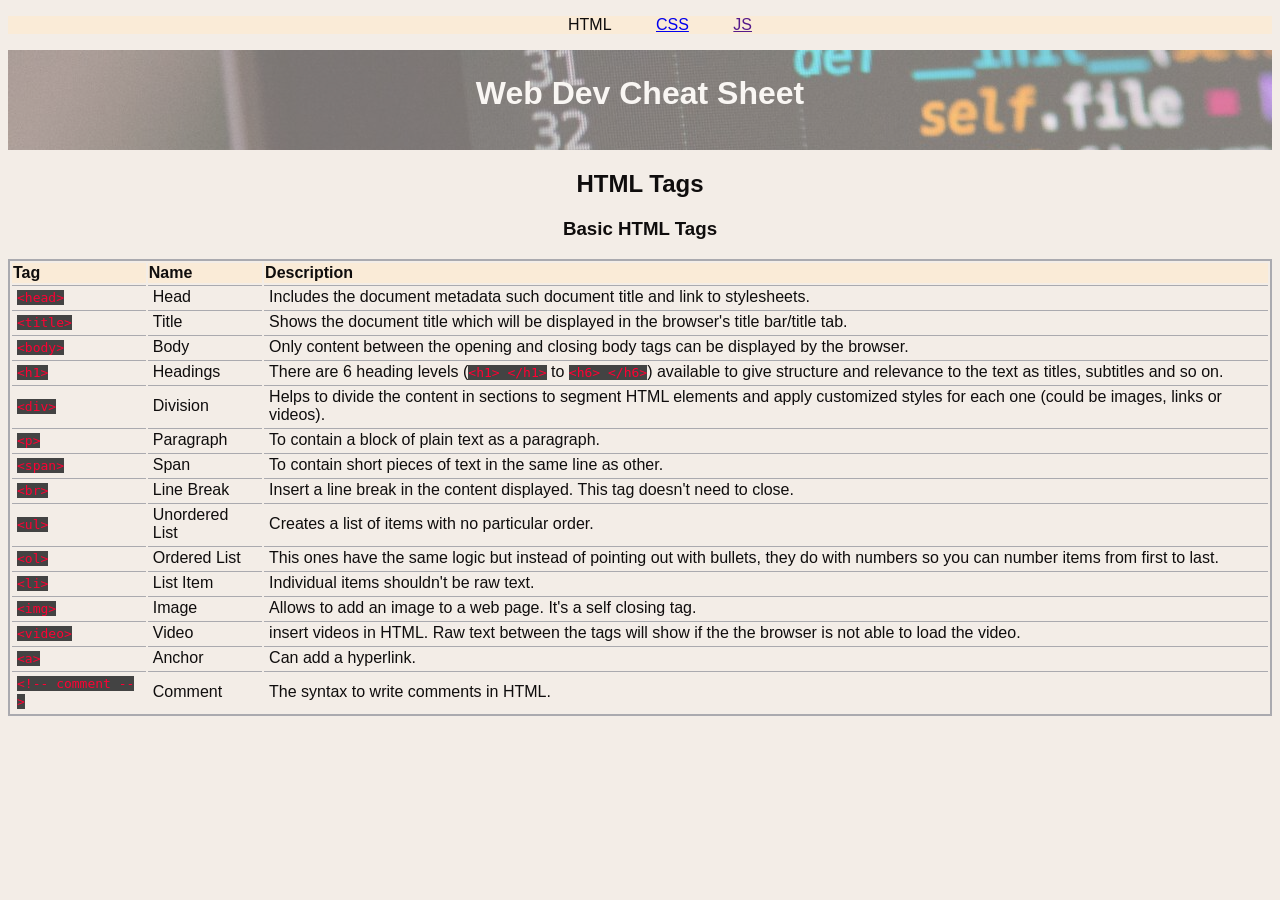
<file: index.html>
<!DOCTYPE html>
<html>
<head>
    <meta charset="UTF-8" />
    <link rel="stylesheet" href="style.css" type="text/css">
    <title>Cheat Sheet</title>
</head>
<body>
    <nav>
        <ul>
            <li>HTML</li>
            <li> <a href="./css cheat sheet.html">CSS</a> </li>
            <li> <a href="">JS</a> </li>
        </ul>
    </nav>

    <header class="main-title">
    <h1>Web Dev Cheat Sheet</h1>
    </header>
    <h2>HTML Tags</h2>
    <h3>Basic HTML Tags</h3>
    <table>
        <thead>
            <th>Tag</th>
            <th>Name</th>
            <th>Description</th>
        </thead>
        <tbody>
            <tr>
                <td><span class="code">&lt;head&gt;</span></td>
                <td>Head</td>
                <td>Includes the document metadata such document title and link to stylesheets.</td>
            </tr>
            <tr>
                <td><span class="code">&lt;title&gt;</span></td>
                <td>Title</td>
                <td>Shows the document title which will be displayed in the browser's title bar/title tab.</td>
            </tr>
            <tr>
                <td><span class="code">&lt;body&gt;</span></td>
                <td>Body</td>
                <td>Only content between the opening and closing body tags can be displayed by the browser.</td>
            </tr>
            <tr>
                <td><span class="code">&lt;h1&gt;</span></td>
                <td>Headings</td>
                <td>There are 6 heading levels (<span class="code">&lt;h1&gt; &lt;/h1&gt;</span> to <span class="code">&lt;h6&gt; &lt;/h6&gt;</span>) available to give structure and relevance to the text as titles, subtitles and so on.</td>
            </tr>
            <tr>
                <td><span class="code">&lt;div&gt;</span></td>
                <td>Division</td>
                <td>Helps to divide the content in sections to segment HTML elements and apply customized styles for each one (could be images, links or videos).</td>
            </tr>
            <tr>
                <td><span class="code">&lt;p&gt;</span></td>
                <td>Paragraph</td>
                <td>To contain a block of plain text as a paragraph.</td>
            </tr>
            <tr>
                <td><span class="code">&lt;span&gt;</span></td>
                <td>Span</td>
                <td>To contain short pieces of text in the same line as other.</td>
            </tr>
            <tr>
                <td><span class="code">&lt;br&gt;</span></td>
                <td>Line Break</td>
                <td>Insert a line break in the content displayed. This tag doesn't need to close.</td>
            </tr>
            <tr>
                <td><span class="code">&lt;ul&gt;</span></td>
                <td>Unordered List</td>
                <td>Creates a list of items with no particular order.</td>
            </tr>
            <tr>
                <td><span class="code">&lt;ol&gt;</span></td>
                <td>Ordered List</td>
                <td>This ones have the same logic but instead of pointing out with bullets, they do with numbers so you can number items from first to last.</td>
            </tr>
            <tr>
                <td><span class="code">&lt;li&gt;</span></td>
                <td>List Item</td>
                <td>Individual items shouldn't be raw text.</td>
            </tr>
            <tr>
                <td><span class="code">&lt;img&gt;</span></td>
                <td>Image</td>
                <td>Allows to add an image to a web page. It's a self closing tag.</td>
            </tr>
            <tr>
                <td><span class="code">&lt;video&gt;</span></td>
                <td>Video</td>
                <td>insert videos in HTML. Raw text between the tags will show if the the browser is not able to load the video.</td>
            </tr>
            <tr>
                <td><span class="code">&lt;a&gt;</span></td>
                <td>Anchor</td>
                <td>Can add a hyperlink.</td>
            </tr>
            <tr>
                <td><span class="code">&lt;!-- comment --&gt;</span></td>
                <td>Comment</td>
                <td>The syntax to write comments in HTML.</td>
            </tr>
        </tbody>
    </table>
</body>
</html>
</file>
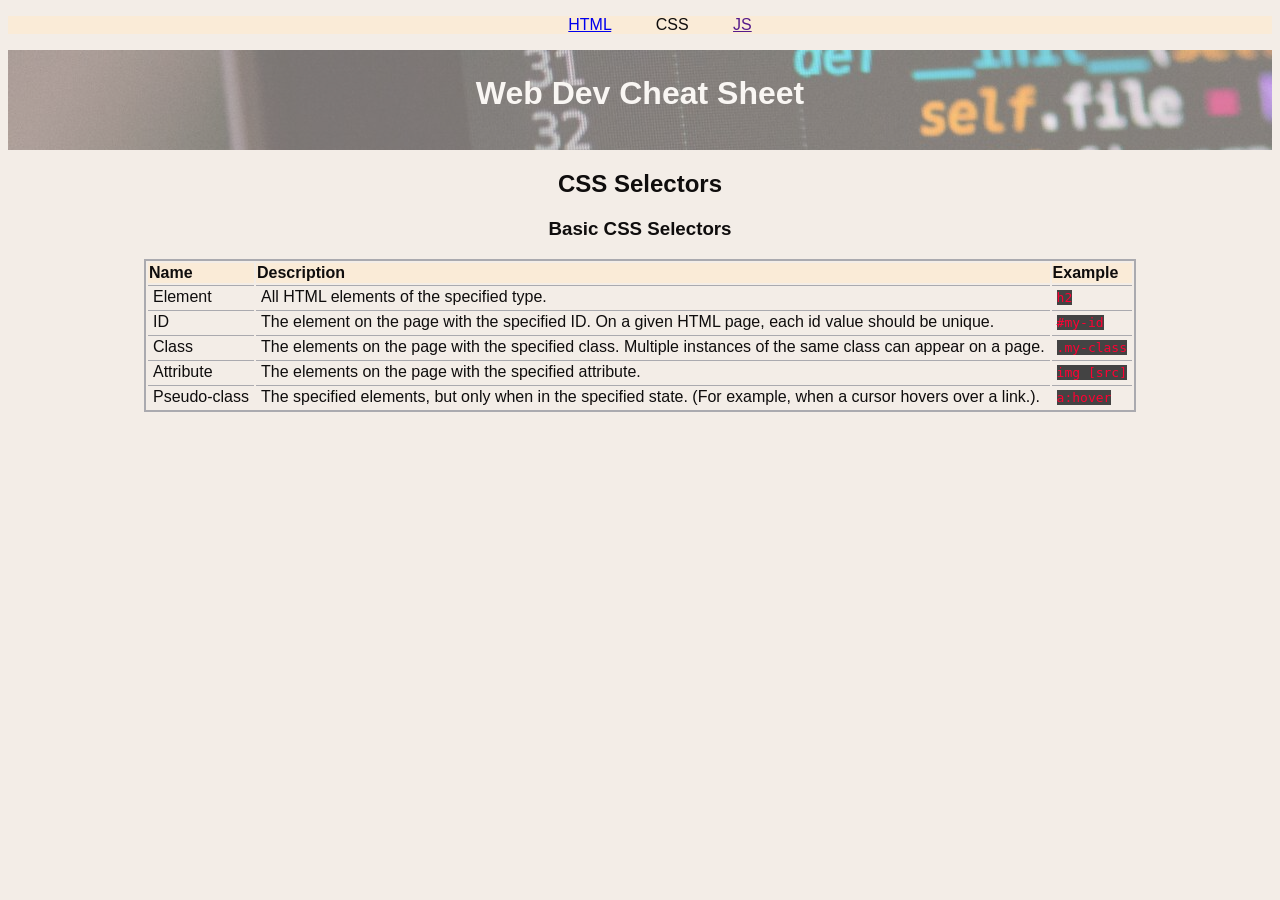
<file: css cheat sheet.html>
<!DOCTYPE html>
<html>
<head>
    <meta charset="UTF-8" />
    <link rel="stylesheet" href="style.css" type="text/css">
    <title>Cheat Sheet</title>
</head>
<body>
    <nav>
        <ul>
            <li> <a href="./index.html">HTML</a> </li>
            <li> CSS </li>
            <li> <a href="">JS</a> </li>
        </ul>
    </nav>
    
    <header class="main-title">
    <h1>Web Dev Cheat Sheet</h1>
    </header>
    <h2>CSS Selectors</h2>
    <h3>Basic CSS Selectors</h3>
    <table>
        <thead>
            <th>Name</th>
            <th>Description</th>
            <th>Example</th>
        </thead>
        <tbody>
            <tr>
                <td>Element</td>
                <td>All HTML elements of the specified type.</td>
                <td><span class="code">h2</span></td>
            </tr>
            <tr>
                <td>ID</td>
                <td>The element on the page with the specified ID. On a given HTML page, each id value should be unique.</td>
                <td><span class="code">#my-id</span></td>
            </tr>
            <tr>
                <td>Class</td>
                <td>The elements on the page with the specified class. Multiple instances of the same class can appear on a page.</td>
                <td><span class="code">.my-class</span></td>
            </tr>
            <tr>
                <td>Attribute</td>
                <td>The elements on the page with the specified attribute.</td>
                <td><span class="code">img [src]</span>
                </td>
            </tr>
            <tr>
                <td>Pseudo-class</td>
                <td>The specified elements, but only when in the specified state. (For example, when a cursor hovers over a link.).</td>
                <td><span class="code">a:hover</span></td>
            </tr>
        </tbody>
    </table>  
</body>
</html>
</file>
<file: style.css>
body{
    box-sizing:border-box;
    font-family: 'Gill Sans', 'Gill Sans MT', Calibri, sans-serif;
    background-color: #f3ede7;
    color: #0f0d0d;
}

nav {
    text-align: center;
    background-color: #faebd7;
}

nav li {
    display:inline;
    padding: 0 20px;
    text-align: center;
    list-style: none;
    
}

a :hover {
    color: #ff335c;
    
} 

.main-title {
    color: #ffffff;
    background-image: url(chris-ried-ieic5Tq8YMk-unsplash-scaled.jpg);
    height: 100px;
    opacity: 0.5;
}

h1 {
    text-align: center;
    padding-top: 25px;
    margin: auto;
}

h2,
h3 {
    text-align: center;

}

table {
    margin: auto;
    text-align: left;
    border: 2px solid #aaaaaf
}

thead {
    padding: 2px 5px;
    background-color: #faebd7;

}

td {
    padding: 2px 5px;
    width: auto;
    border-top: 1px solid #aaaaaf;
}

.code {
    font-family: monospace;
    color: #ff0033;
    background-color: #434343;
}
</file>
